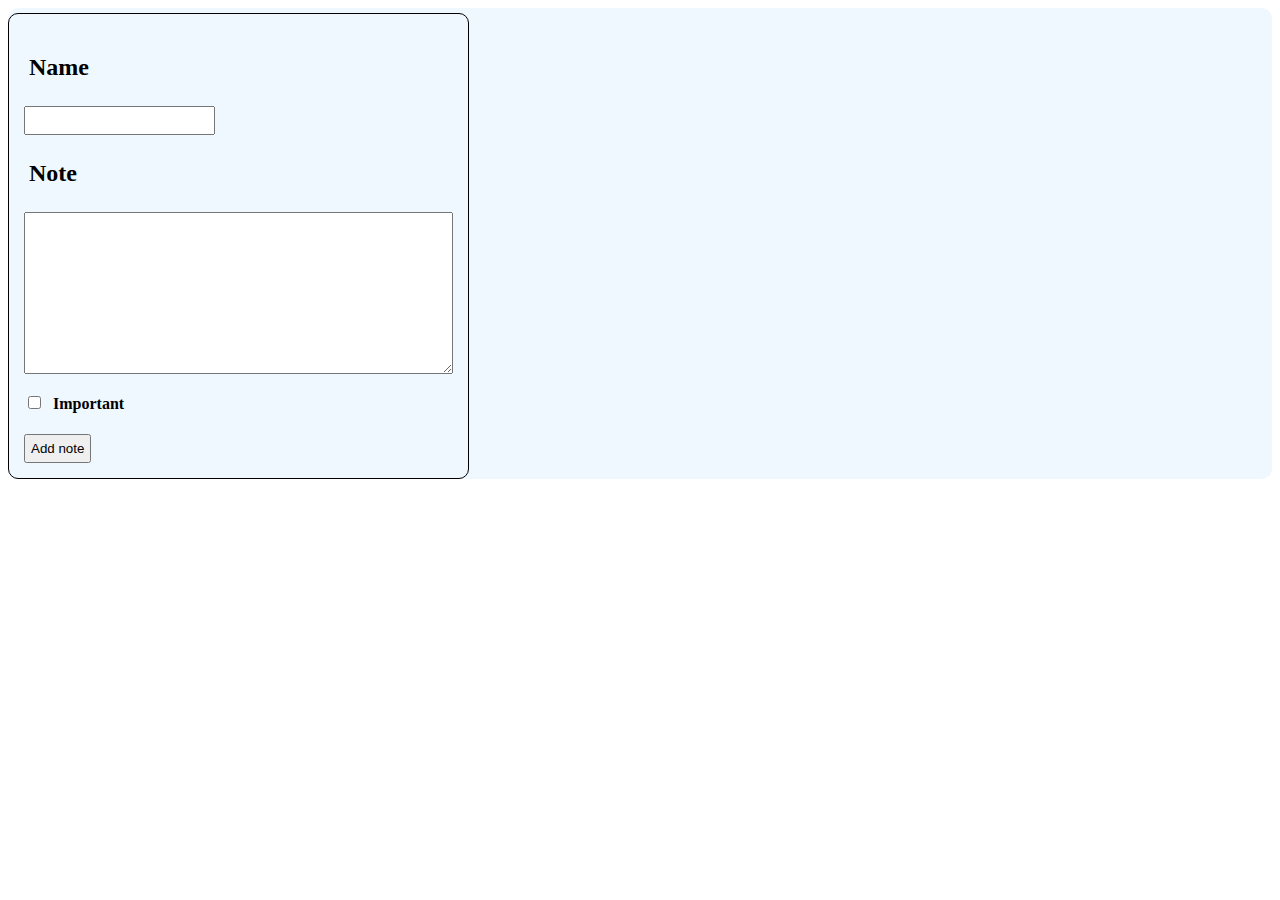
<file: Javascript-palautettava/index.html>
<!DOCTYPE html>
<html lang="en">
<head>
    <meta charset="UTF-8">
    <meta http-equiv="X-UA-Compatible" content="IE=edge">
    <meta name="viewport" content="width=device-width, initial-scale=1.0">
    <title>Document</title>
    <link rel="stylesheet" href="style.css">
</head>
<body>
    <div class="container">
        <div class="mainContent">
            <form>
                <h2>Name</h2>
                <input type="text" name="userName" id="userName">
                <h2>Note</h2>
                <textarea name="note" id="note" cols="50" rows="10"></textarea>
                <input type="checkbox" value="" id="checkbox">
                <p id="checkboxText">Important</p>
                <button type = "submit"  id="addNote">Add note</button>              
            </form>
        </div>
        
    </div>
    
    <script src="code.js"></script>
</body>
</html>
</file>
<file: Javascript-palautettava/style.css>
.container{
    display: flex;
    border: none;
}
textarea{
    display: block;
}
.mainContent{
    background-color: aliceblue;
    border: solid 1px black;
    padding:10px;    
}
.mainContent:last-child *{
    padding: 5px;
    justify-content: center;
}

#checkboxText{
    display: inline-block;
    font-weight: bold;
}
button{
    display: block;
    
}
.noteBox{
    border: solid 1px black;
}
div{
    background-color: aliceblue;
    border: solid 1px black;
    border-radius: 10px;
    margin-top: 5px; 
}

.changedStyle{
    border: solid 3px red;
    border-radius: 10px;
    background-color: yellow;
}
</file>
